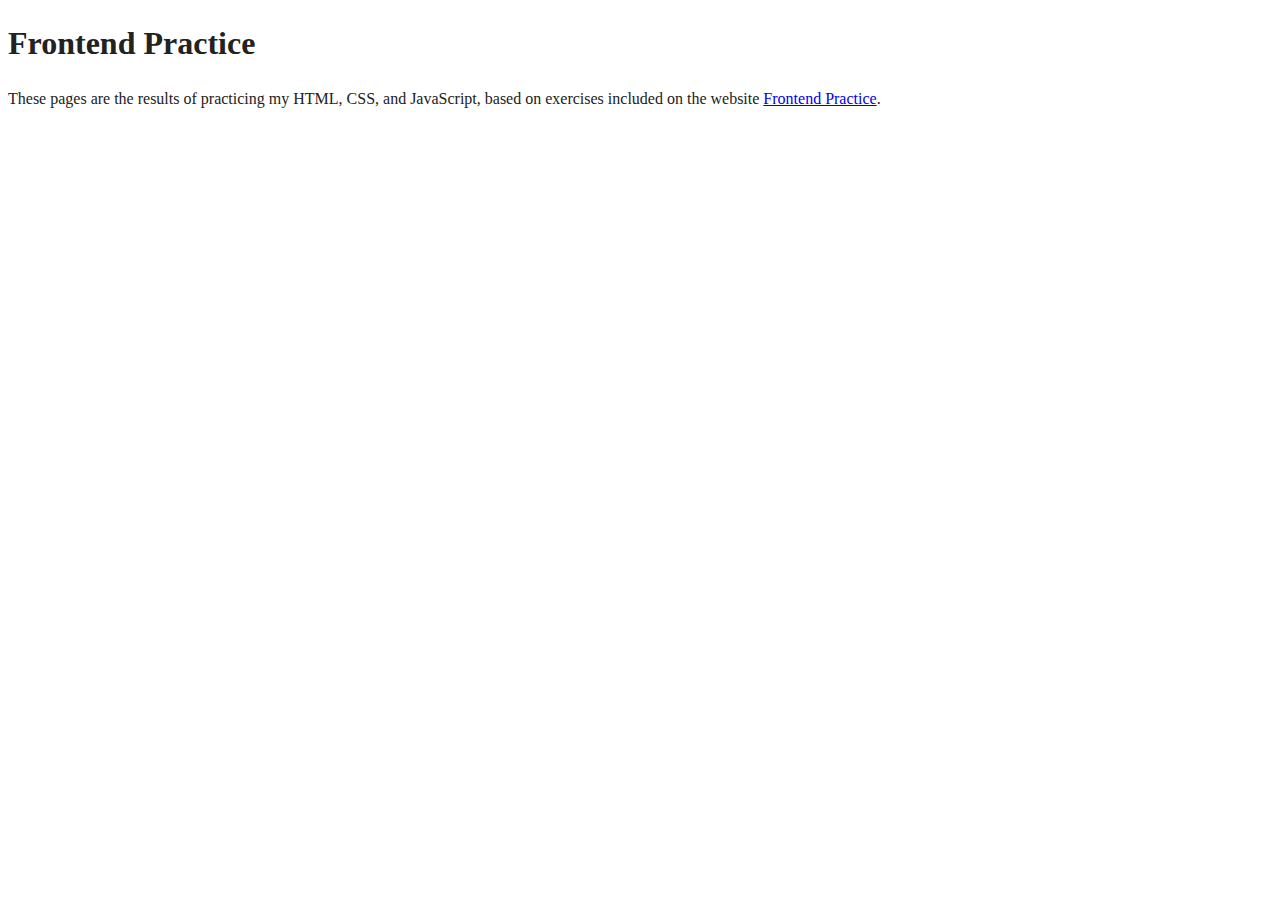
<file: index.html>
<!doctype html>
<html class="no-js" lang="">

<head>
  <meta charset="utf-8">
  <meta name="viewport" content="width=device-width, initial-scale=1">
  <title></title>
  <link rel="stylesheet" href="css/style.css">
  <meta name="description" content="">

  <meta property="og:title" content="">
  <meta property="og:type" content="">
  <meta property="og:url" content="">
  <meta property="og:image" content="">
  <meta property="og:image:alt" content="">

  <link rel="icon" href="/favicon.ico" sizes="any">
  <link rel="icon" href="/icon.svg" type="image/svg+xml">
  <link rel="apple-touch-icon" href="icon.png">

  <link rel="manifest" href="site.webmanifest">
  <meta name="theme-color" content="#fafafa">
  <!--
  The HTML scaffolding is based on HTML Boilerplate v9.1
  -->
</head>

<body>
<main>
  <h1>Frontend Practice</h1>
  <p>These pages are the results of practicing my HTML, CSS, and JavaScript, based on exercises included on the website <a href="https://www.frontendpractice.com/" target="_blank">Frontend Practice</a>.</p>
</main>

</body>

</html>
</file>
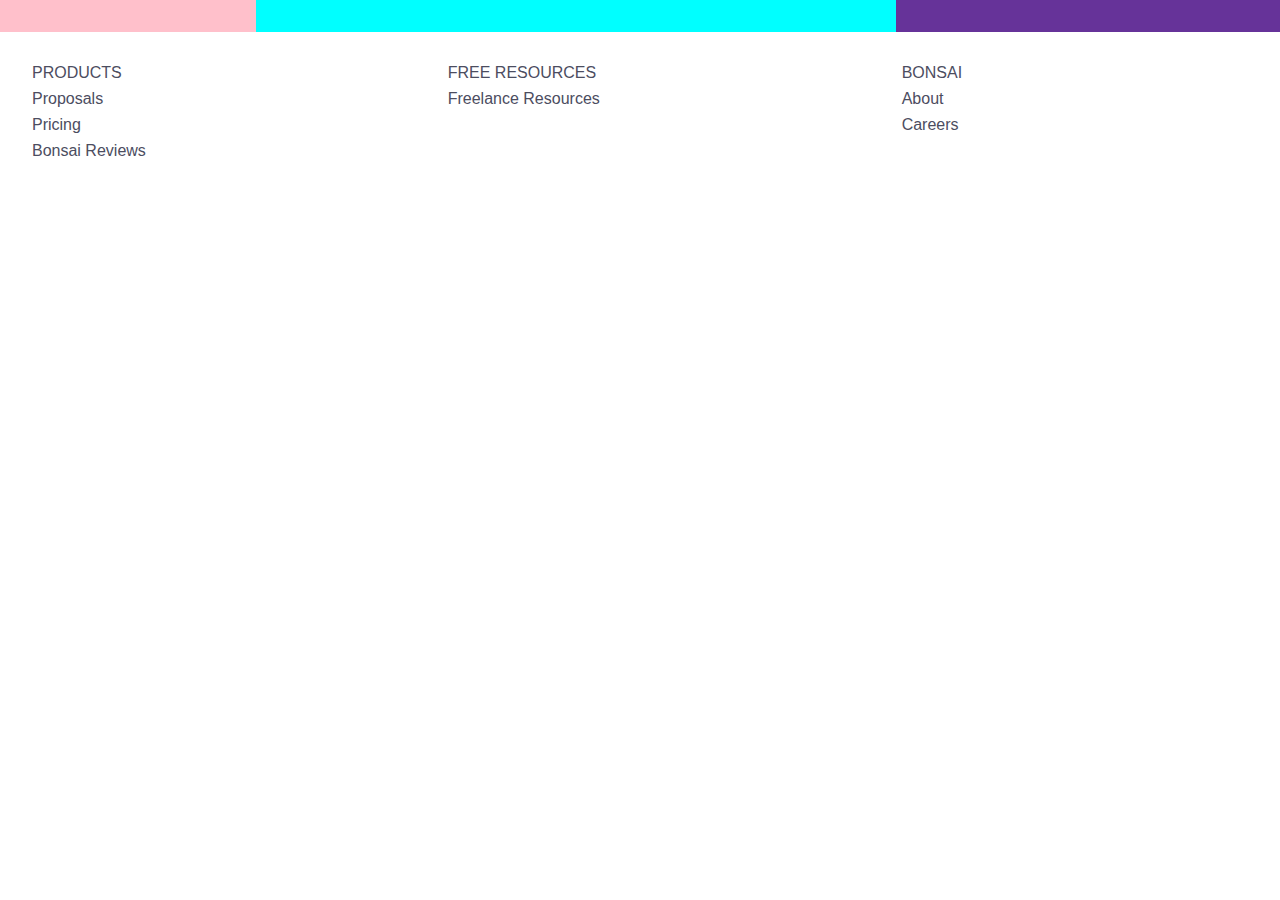
<file: 01-bonsai/index.html>
<!DOCTYPE html>
<html lang="en">
<head>
  <meta charset="UTF-8">
  <title>Bonsai | Frontend Practice</title>
  <style id="css-reset">
    html, body, div, span, applet, object, iframe,
    h1, h2, h3, h4, h5, h6, p, blockquote, pre,
    a, abbr, acronym, address, big, cite, code,
    del, dfn, em, img, ins, kbd, q, s, samp,
    small, strike, strong, sub, sup, tt, var,
    b, u, i, center,
    dl, dt, dd, ol, ul, li,
    fieldset, form, label, legend,
    table, caption, tbody, tfoot, thead, tr, th, td,
    article, aside, canvas, details, embed,
    figure, figcaption, footer, header, hgroup,
    menu, nav, output, ruby, section, summary,
    time, mark, audio, video {
      margin: 0;
      padding: 0;
      border: 0;
      font: inherit;
      font-size: 100%;
      vertical-align: baseline;
    }

    img {
      vertical-align: middle;
    }

    button {
      margin: 0;
      padding: 0;
      border: 0;
      background: none;
    }

    input,
    textarea,
    select,
    button {
      font: inherit;
    }

    article, aside, details, figcaption, figure,
    footer, header, hgroup, menu, nav, section {
      display: block;
    }

    ol, ul {
      list-style: none;
    }

    blockquote, q {
      quotes: none;
    }

    blockquote:before, blockquote:after,
    q:before, q:after {
      content: "";
    }

    table {
      border-collapse: collapse;
      border-spacing: 0;
    }

    *, *::before, *::after {
      box-sizing: border-box;
    }
  </style>
  <style id="css-basics">
    :root {
      --color-green: #00b289;
      --color-grey: #4c4d5f;
      --color-yellow: #f8db62;
      --color-white: #FFF;

      --color-text: var(--color-grey);
    }

    body {
      font-family: Helvetica, "Helvetica Neue", sans-serif;
      background-color: var(--color-white);
    }
  </style>
  <link href="css/bonsai.css" type="text/css" rel="stylesheet">
</head>
<body>
<!--
<svg xmlns="http://www.w3.org/2000/svg" viewBox="0 0 1000 1000" width="100%" height="100%">
  <rect x="50%" y="0" width="50%" height="50%" style="fill: var(--color-green)" transform="rotate(-45deg, 50%, 50%)"/>
</svg>
-->
<main>
  <section class="site-header">
    <header>
<div class="logo">
</div>
      <nav></nav>
<div class="user-profile"></div>
    </header>
  </section>
  <section class="site-footer">
    <footer>
      <div>
        <h3>Products</h3>
        <a href="#">Proposals</a>
        <a href="#"></a>
        <a href="#"></a>
        <a href="#"></a>
        <a href="#"></a>
        <a href="#"></a>
        <a href="#"></a>
        <a href="#"></a>
        <a href="#"></a>
        <a href="#"></a>
        <p>Pricing</p>
        <a href="#">Bonsai Reviews</a>
      </div>
      <div>
        <h3>Free Resources</h3>
        <a href="#">Freelance Resources</a>
<a href="#"></a>
<a href="#"></a>
<a href="#"></a>
        <p>&nbsp;</p>
<a href="#"></a>
<a href="#"></a>
<a href="#"></a>
      </div>
      <div>
        <h3>Bonsai</h3>
        <a href="#"></a>
<a href="#">About</a>
<a href="#">Careers</a>
<a href="#"></a>
<a href="#"></a>
<a href="#"></a>
<a
        href="#"></a>
        <p>&nbsp;</p>
<a href="#"></a>
<a href="#"></a>
<a href="#"></a>
<a href="#"></a>
      </div>
    </footer>
  </section>
</main>
</body>
</html>
</file>
<file: css/style.css>
/*! HTML5 Boilerplate v9.0.1 | MIT License | https://html5boilerplate.com/ */

/* main.css 3.0.0 | MIT License | https://github.com/h5bp/main.css#readme */
/*
 * What follows is the result of much research on cross-browser styling.
 * Credit left inline and big thanks to Nicolas Gallagher, Jonathan Neal,
 * Kroc Camen, and the H5BP dev community and team.
 */

/* ==========================================================================
   Base styles: opinionated defaults
   ========================================================================== */

html {
  color: #222;
  font-size: 1em;
  line-height: 1.4;
}

/*
 * Remove text-shadow in selection highlight:
 * https://twitter.com/miketaylr/status/12228805301
 *
 * Customize the background color to match your design.
 */

::-moz-selection {
  background: #b3d4fc;
  text-shadow: none;
}

::selection {
  background: #b3d4fc;
  text-shadow: none;
}

/*
 * A better looking default horizontal rule
 */

hr {
  display: block;
  height: 1px;
  border: 0;
  border-top: 1px solid #ccc;
  margin: 1em 0;
  padding: 0;
}

/*
 * Remove the gap between audio, canvas, iframes,
 * images, videos and the bottom of their containers:
 * https://github.com/h5bp/html5-boilerplate/issues/440
 */

audio,
canvas,
iframe,
img,
svg,
video {
  vertical-align: middle;
}

/*
 * Remove default fieldset styles.
 */

fieldset {
  border: 0;
  margin: 0;
  padding: 0;
}

/*
 * Allow only vertical resizing of textareas.
 */

textarea {
  resize: vertical;
}

/* ==========================================================================
   Author's custom styles
   ========================================================================== */

/* ==========================================================================
   Helper classes
   ========================================================================== */

/*
 * Hide visually and from screen readers
 */

.hidden,
[hidden] {
  display: none !important;
}

/*
 * Hide only visually, but have it available for screen readers:
 * https://snook.ca/archives/html_and_css/hiding-content-for-accessibility
 *
 * 1. For long content, line feeds are not interpreted as spaces and small width
 *    causes content to wrap 1 word per line:
 *    https://medium.com/@jessebeach/beware-smushed-off-screen-accessible-text-5952a4c2cbfe
 */

.visually-hidden {
  border: 0;
  clip: rect(0, 0, 0, 0);
  height: 1px;
  margin: -1px;
  overflow: hidden;
  padding: 0;
  position: absolute;
  white-space: nowrap;
  width: 1px;
  /* 1 */
}

/*
 * Extends the .visually-hidden class to allow the element
 * to be focusable when navigated to via the keyboard:
 * https://www.drupal.org/node/897638
 */

.visually-hidden.focusable:active,
.visually-hidden.focusable:focus {
  clip: auto;
  height: auto;
  margin: 0;
  overflow: visible;
  position: static;
  white-space: inherit;
  width: auto;
}

/*
 * Hide visually and from screen readers, but maintain layout
 */

.invisible {
  visibility: hidden;
}

/*
 * Clearfix: contain floats
 *
 * The use of `table` rather than `block` is only necessary if using
 * `::before` to contain the top-margins of child elements.
 */

.clearfix::before,
.clearfix::after {
  content: "";
  display: table;
}

.clearfix::after {
  clear: both;
}

/* ==========================================================================
   EXAMPLE Media Queries for Responsive Design.
   These examples override the primary ('mobile first') styles.
   Modify as content requires.
   ========================================================================== */

@media only screen and (min-width: 35em) {
  /* Style adjustments for viewports that meet the condition */
}

@media print,
  (-webkit-min-device-pixel-ratio: 1.25),
  (min-resolution: 1.25dppx),
  (min-resolution: 120dpi) {
  /* Style adjustments for high resolution devices */
}

/* ==========================================================================
   Print styles.
   Inlined to avoid the additional HTTP request:
   https://www.phpied.com/delay-loading-your-print-css/
   ========================================================================== */

@media print {
  *,
  *::before,
  *::after {
    background: #fff !important;
    color: #000 !important;
    /* Black prints faster */
    box-shadow: none !important;
    text-shadow: none !important;
  }

  a,
  a:visited {
    text-decoration: underline;
  }

  a[href]::after {
    content: " (" attr(href) ")";
  }

  abbr[title]::after {
    content: " (" attr(title) ")";
  }

  /*
   * Don't show links that are fragment identifiers,
   * or use the `javascript:` pseudo protocol
   */
  a[href^="#"]::after,
  a[href^="javascript:"]::after {
    content: "";
  }

  pre {
    white-space: pre-wrap !important;
  }

  pre,
  blockquote {
    border: 1px solid #999;
    page-break-inside: avoid;
  }

  tr,
  img {
    page-break-inside: avoid;
  }

  p,
  h2,
  h3 {
    orphans: 3;
    widows: 3;
  }

  h2,
  h3 {
    page-break-after: avoid;
  }
}
</file>
<file: 01-bonsai/css/bonsai.css>
body {
  color: var(--color-text);
}

.site-header {
  margin: 0 0 2rem 0;

  > header {
    width: 100%;
    max-width: 1280px;
    margin: 0 auto;
    display: flex;
    flex-flow: row nowrap;
    justify-content: stretch;
    align-items: stretch;
    height: 2rem;
  }

  .logo {
    display: block;
    width: 20%;
    height: 100%;
    background-color: pink;
  }

  nav {
    width: 50%;
    height: 100%;
    background-color: cyan;
  }

  .user-profile {
    width: 30%;
    height: 100%;
    background-color: rebeccapurple;
  }
}

.site-footer {
  margin: 2rem 0;
  width: 100%;

  > footer {
    width: 100%;
    max-width: 1280px;
    margin: 0 auto;
    padding: 0 2rem;
    display: grid;
    grid-template-columns: auto auto auto;
    grid-gap: 1rem;

  }

  h3 {
    text-transform: uppercase;
  }

  a {
    display: block;
    width: 100%;
    margin: 0.5rem 0;
    text-decoration: none;
    color: var(--color-text);
    font-size: 1rem;

    &:hover {
      text-decoration: underline;
    }

    &:visited {
      color: var(--color-text);
    }
  }
}
</file>
